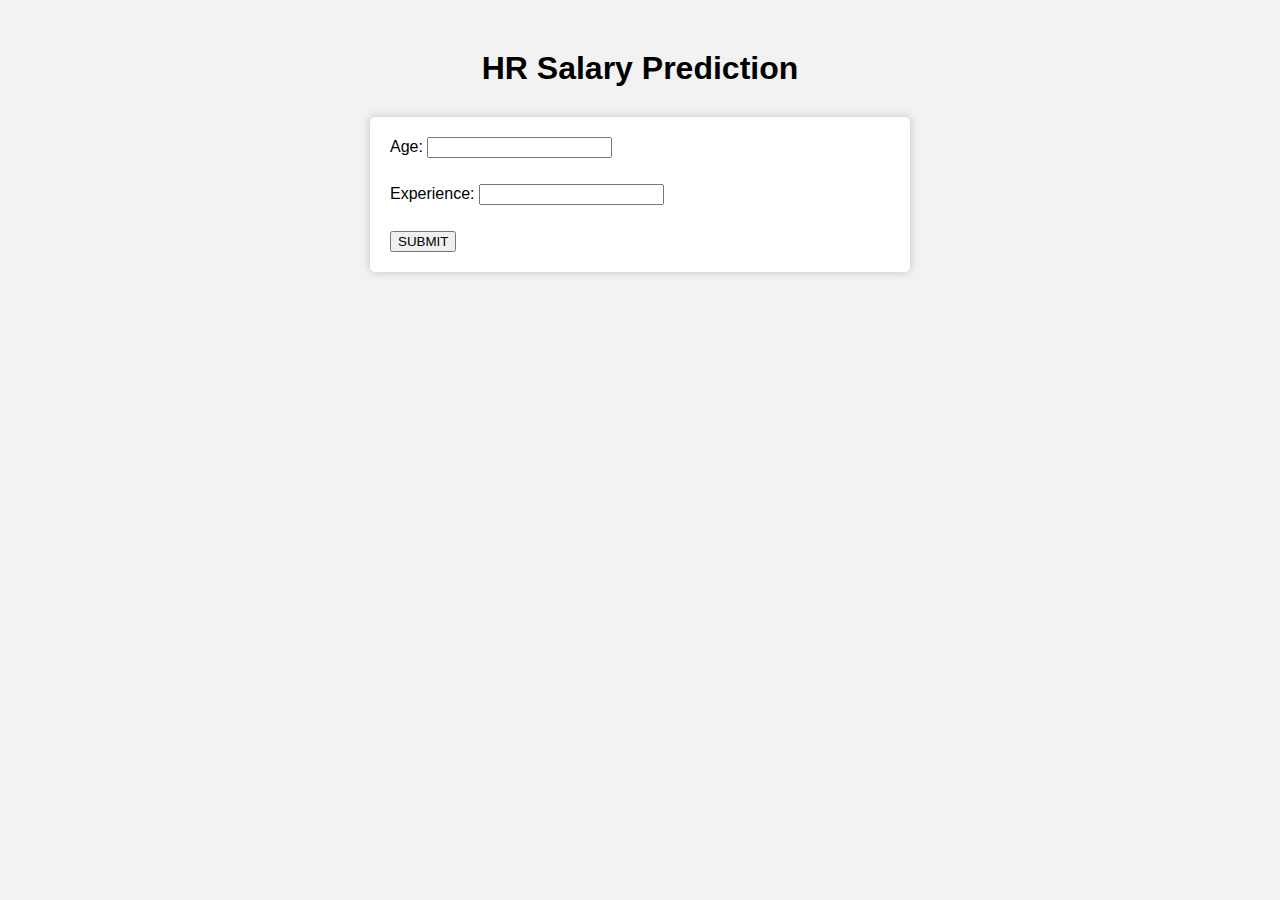
<file: templates/index.html>
<!DOCTYPE html>
<html>
<head>
	<title>HR Salary Prediction</title>
	<style>
			body {	
			font-family: Arial, sans-serif;
			background-color: #f2f2f2;
		}
		h1 {
			text-align: center;
			margin-top: 50px;
			margin-bottom: 30px;
		}
		form {
			max-width: 500px;
			margin: 0 auto;
			padding: 20px;
			background-color: #fff;
			border-radius: 5px;
			box-shadow: 0 0 10px rgba(0,0,0,0.2);
		}
		label {
			display: inline-block;
			margin-bottom: 10px;
		}
		input[type="float"] {
			display: block;
			width: 100%;
			padding: 10px;
			border: 1px solid #ccc;
			border-radius: 3px;
			font-size: 16px;
			margin-bottom: 20px;
			box-sizing: border-box;
		}
		input[type="submit"] {
			background-color: #4CAF50;
			color: #fff;
			padding: 10px 20px;
			border: none;
			border-radius: 3px;
			cursor: pointer;
			font-size: 16px;
			margin-top: 10px;
		}
		input[type="submit"]:hover {
			background-color: #3e8e41;
		}
	</style>
</head>
<body>
	<h1>HR Salary Prediction</h1>
    <form action="/getdata" method="post">
	<label for="age">Age:</label>
	<input type="number" id="age" name="age" required><br><br>
	
	<label for="experience">Experience:</label>
	<input type="number" id="experience" name="experience" required><br><br>
	<button type="submit">SUBMIT</button>
	</form>

</body>
</html>
</file>
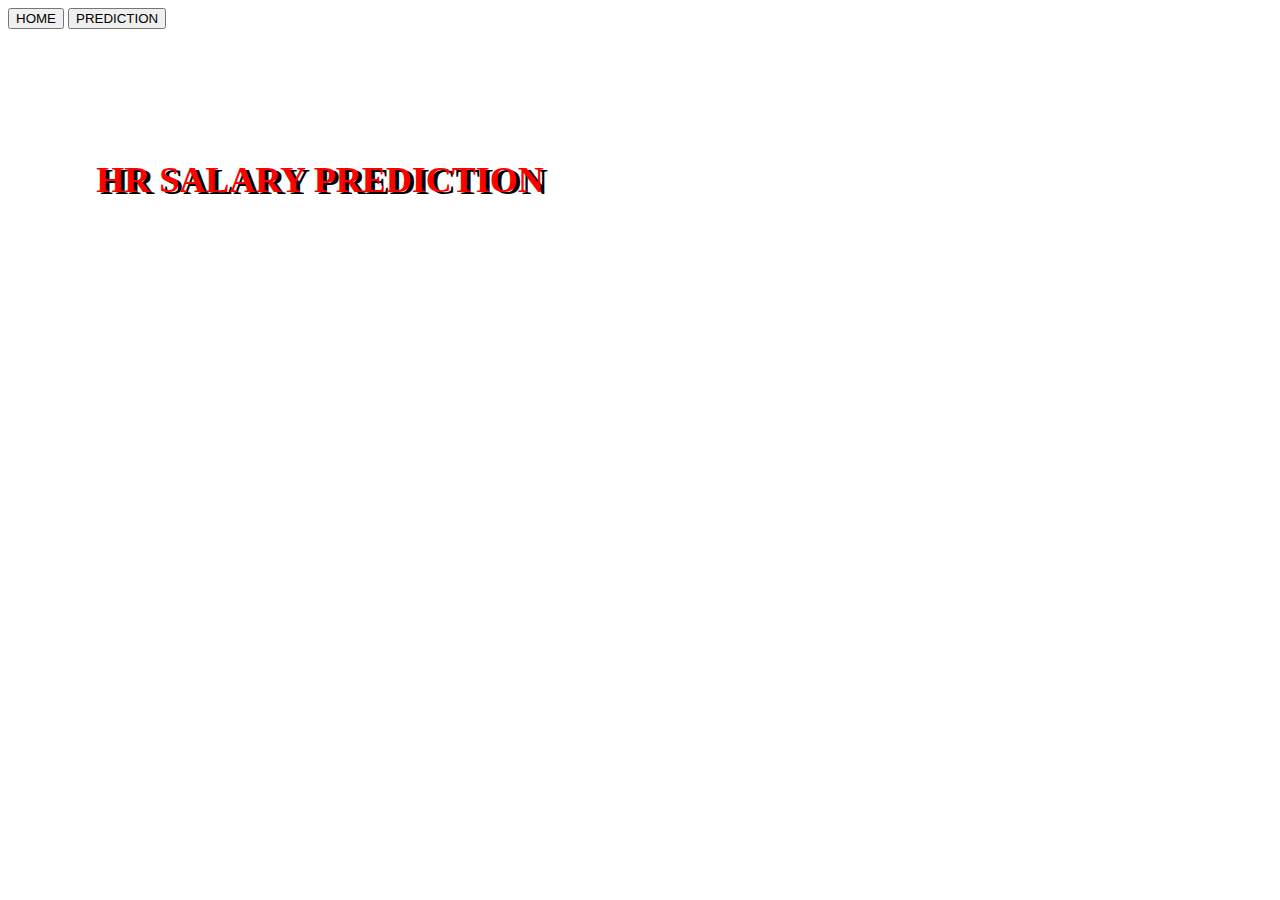
<file: templates/home.html>
<!DOCTYPE html>
<html>
<head>
	<title>HR salary prediction</title>
	 
	 <style>                                
      body {
        background-repeat: no-repeat;
        background-size: cover;
      }

.title
{
	position: absolute;
  top: 20%;
  left: 25%;
  font-size: 30px;
  transform: translate(-50%, -50%);
  
}				
.title h2{
  text-shadow: 4px 2px #000000;
  font-size: 36px;
  font-weight: bold;
  text-align: center;
}
    #button
     {
  position: fixed;
  top: 40%;
  right: 75%;
  color: white;
  padding: 6px 12px;
  font-size: 12px;
  cursor: pointer;
  border-radius: 2px;
  font-size: 14px;
  border-color: #000011;
  border: 3px solid #0f5ca1;

}

  #button1
    {
  position: fixed;
  top: 46%;
  right: 73%;
  color: white;
  padding: 6px 12px;
  font-size: 12px;
  cursor: pointer;
  border-radius: 2px;
  font-size: 14px;
  border-color: #000011;
  border: 3px solid #0f5ca1;
}
 	 
  </style>
</head>
<body  background="C:\Users\HP\Desktop\html\html.js\tcs\images\hrr.jpeg">
	<div class="title">
		<h2 style="color:red ">HR SALARY PREDICTION</h2>
	</div>

	 <a style="color: red" href="home.html"><button>HOME</button></a>
  	<a style="color: red" href="index.html"><button>PREDICTION</button></a>

</body>
</html>
</file>
